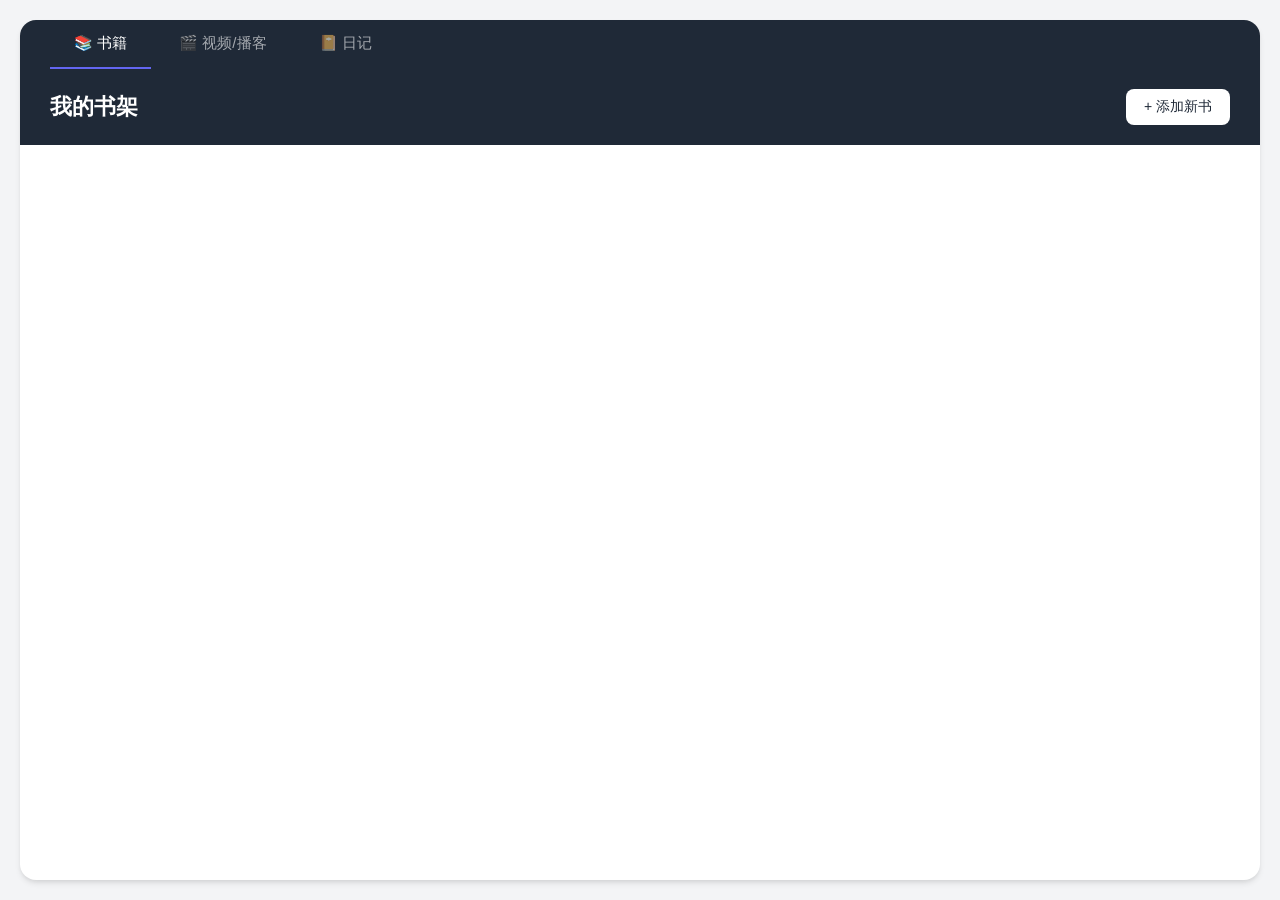
<file: index.html>
<!DOCTYPE html>
<html lang="zh-CN">
<head>
    <meta charset="UTF-8">
    <meta name="viewport" content="width=device-width, initial-scale=1.0">
    <title>思想笔记</title>
    <link rel="stylesheet" href="styles.css">
</head>
<body>
    <div class="container">
        <!-- 顶部标签页导航 -->
        <nav class="tabs-nav">
            <button class="tab-btn active" data-tab="books">📚 书籍</button>
            <button class="tab-btn" data-tab="podcasts">🎬 视频/播客</button>
            <button class="tab-btn" data-tab="diaries">📔 日记</button>
        </nav>

        <!-- 页面1：书籍列表页 -->
        <div id="booksPage" class="page active" data-page="books">
            <header>
                <h1>我的书架</h1>
                <button id="addNewBookBtn" class="btn-primary">+ 添加新书</button>
            </header>
            <div class="content-grid" id="booksGrid">
            </div>
        </div>

        <!-- 页面2：视频/播客列表页 -->
        <div id="podcastsPage" class="page" data-page="podcasts">
            <header>
                <h1>视频与播客</h1>
                <button id="addNewPodcastBtn" class="btn-primary">+ 添加视频/播客</button>
            </header>
            <div class="content-grid" id="podcastsGrid">
            </div>
        </div>

        <!-- 页面3：日记列表页 -->
        <div id="diariesPage" class="page" data-page="diaries">
            <header>
                <h1>我的日记</h1>
                <button id="addNewDiaryBtn" class="btn-primary">+ 写日记</button>
            </header>
            <div class="content-grid" id="diariesGrid">
            </div>
        </div>

        <!-- 页面4：笔记编辑页（通用） -->
        <div id="notesPage" class="page">
            <header>
                <button id="backToListBtn" class="btn-secondary">← 返回</button>
                <div class="current-item-info">
                    <span id="currentItemTitle"></span>
                    <span id="currentItemMeta" class="author"></span>
                </div>
                <div class="lang-switcher">
                    <span class="lang-label">语音</span>
                    <button class="lang-btn" id="langZhBtn" onclick="app.setSpeechLang('zh-CN')">中</button>
                    <button class="lang-btn" id="langEnBtn" onclick="app.setSpeechLang('en-US')">EN</button>
                </div>
                <button id="addNewNoteBtn" class="btn-primary">+ 添加笔记</button>
            </header>

            <div class="notes-container">
                <div class="notes-column">
                    <div class="column-header">
                        <h2>我的笔记</h2>
                    </div>
                    <div class="notes-list" id="notesList">
                    </div>
                </div>
            </div>
        </div>
    </div>

    <!-- 添加书籍弹窗 -->
    <div id="addBookModal" class="modal">
        <div class="modal-content">
            <h3>添加新书</h3>
            <input type="text" id="newBookTitle" placeholder="书名" class="input-text">
            <input type="text" id="newBookAuthor" placeholder="作者" class="input-text">
            <input type="text" id="newBookCover" placeholder="封面图片URL（可选）" class="input-text">
            <input type="text" id="newBookTags" placeholder="标签，用逗号分隔（如：哲学, 成长）" class="input-text">
            <div class="modal-actions">
                <button class="cancel-btn" onclick="app.closeModal('addBookModal')">取消</button>
                <button class="save-btn" onclick="app.addBook()">添加</button>
            </div>
        </div>
    </div>

    <!-- 添加视频/播客弹窗 -->
    <div id="addPodcastModal" class="modal">
        <div class="modal-content">
            <h3>添加视频/播客</h3>
            <select id="newPodcastType" class="input-text">
                <option value="video">视频</option>
                <option value="podcast">播客</option>
            </select>
            <input type="text" id="newPodcastTitle" placeholder="标题" class="input-text">
            <input type="text" id="newPodcastCreator" placeholder="创作者/主播" class="input-text">
            <input type="text" id="newPodcastUrl" placeholder="链接URL（可选）" class="input-text">
            <input type="text" id="newPodcastCover" placeholder="封面图片URL（可选）" class="input-text">
            <input type="text" id="newPodcastTags" placeholder="标签，用逗号分隔（如：科技, 访谈）" class="input-text">
            <div class="modal-actions">
                <button class="cancel-btn" onclick="app.closeModal('addPodcastModal')">取消</button>
                <button class="save-btn" onclick="app.addPodcast()">添加</button>
            </div>
        </div>
    </div>

    <!-- 添加日记弹窗 -->
    <div id="addDiaryModal" class="modal">
        <div class="modal-content">
            <h3>写日记</h3>
            <input type="text" id="newDiaryTitle" placeholder="标题（可选，如：今天的感悟）" class="input-text">
            <input type="text" id="newDiaryTags" placeholder="标签，用逗号分隔（如：生活, 心情）" class="input-text">
            <div class="modal-actions">
                <button class="cancel-btn" onclick="app.closeModal('addDiaryModal')">取消</button>
                <button class="save-btn" onclick="app.addDiary()">添加</button>
            </div>
        </div>
    </div>

    <!-- 编辑弹窗 -->
    <div id="editItemModal" class="modal">
        <div class="modal-content">
            <h3>编辑</h3>
            <input type="text" id="editTitle" placeholder="标题" class="input-text">
            <input type="text" id="editAuthor" placeholder="作者/创作者" class="input-text">
            <input type="text" id="editCover" placeholder="封面图片URL（可选）" class="input-text">
            <input type="text" id="editUrl" placeholder="链接URL（可选）" class="input-text">
            <input type="text" id="editTags" placeholder="标签，用逗号分隔（如：哲学, 成长）" class="input-text">
            <div class="modal-actions">
                <button class="cancel-btn" onclick="app.closeModal('editItemModal')">取消</button>
                <button class="save-btn" onclick="app.saveEdit()">保存</button>
            </div>
        </div>
    </div>

    <script src="supabase.min.js"></script>
    <script src="app.js"></script>
</body>
</html>
</file>
<file: styles.css>
* {
    margin: 0;
    padding: 0;
    box-sizing: border-box;
}

:root {
    --primary-color: #374151;
    --secondary-color: #6b7280;
    --accent-color: #1f2937;
    --border-color: #e5e7eb;
    --bg-color: #ffffff;
    --card-bg: #f9fafb;
    --hover-bg: #f3f4f6;
    --text-primary: #111827;
    --text-secondary: #4b5563;
    --text-muted: #9ca3af;
    --success-color: #10b981;
    --danger-color: #ef4444;
    --voice-color: #3b82f6;
    --tab-active: #6366f1;
}

body {
    font-family: -apple-system, BlinkMacSystemFont, 'Segoe UI', Roboto, 'Helvetica Neue', Arial, sans-serif;
    background-color: #f3f4f6;
    min-height: 100vh;
    padding: 20px;
    color: var(--text-primary);
    line-height: 1.6;
}

.container {
    max-width: 1400px;
    margin: 0 auto;
    background: var(--bg-color);
    border-radius: 16px;
    box-shadow: 0 4px 6px -1px rgba(0, 0, 0, 0.1), 0 2px 4px -1px rgba(0, 0, 0, 0.06);
    overflow: hidden;
    display: flex;
    flex-direction: column;
    height: calc(100vh - 40px);
}

.tabs-nav {
    display: flex;
    background: var(--accent-color);
    padding: 0 30px;
    gap: 4px;
}

.tab-btn {
    padding: 14px 24px;
    background: transparent;
    border: none;
    color: rgba(255, 255, 255, 0.6);
    font-size: 15px;
    font-weight: 500;
    cursor: pointer;
    border-bottom: 2px solid transparent;
    transition: all 0.2s ease;
}

.tab-btn:hover {
    color: rgba(255, 255, 255, 0.9);
}

.tab-btn.active {
    color: white;
    border-bottom-color: var(--tab-active);
}

.page {
    display: none;
    flex: 1;
    flex-direction: column;
    overflow: hidden;
}

.page.active {
    display: flex;
}

header {
    background: var(--accent-color);
    color: white;
    padding: 20px 30px;
    display: flex;
    justify-content: space-between;
    align-items: center;
    gap: 16px;
    flex-wrap: wrap;
}

.lang-switcher {
    display: flex;
    align-items: center;
    gap: 6px;
    background: rgba(255, 255, 255, 0.1);
    padding: 4px 8px;
    border-radius: 8px;
}

.lang-label {
    font-size: 12px;
    color: rgba(255, 255, 255, 0.7);
    margin-right: 4px;
}

.lang-btn {
    padding: 4px 10px;
    border: 1px solid rgba(255, 255, 255, 0.3);
    background: transparent;
    color: rgba(255, 255, 255, 0.8);
    border-radius: 6px;
    cursor: pointer;
    font-size: 12px;
    font-weight: 600;
    transition: all 0.2s ease;
}

.lang-btn:hover {
    background: rgba(255, 255, 255, 0.15);
}

.lang-btn.active {
    background: white;
    color: var(--accent-color);
    border-color: white;
}

header h1 {
    font-size: 22px;
    font-weight: 600;
}

.current-item-info {
    font-size: 16px;
    font-weight: 500;
    flex: 1;
    text-align: center;
}

.current-item-info .author {
    opacity: 0.8;
    margin-left: 8px;
}

.btn-primary, .btn-secondary {
    padding: 9px 18px;
    border: none;
    border-radius: 8px;
    cursor: pointer;
    font-weight: 500;
    transition: all 0.2s ease;
    font-size: 14px;
    white-space: nowrap;
}

.btn-primary {
    background: white;
    color: var(--accent-color);
}

.btn-primary:hover {
    background: rgba(255, 255, 255, 0.9);
    transform: translateY(-1px);
}

.btn-secondary {
    background: rgba(255, 255, 255, 0.15);
    color: white;
}

.btn-secondary:hover {
    background: rgba(255, 255, 255, 0.25);
}

.input-text {
    width: 100%;
    padding: 12px 14px;
    border: 1px solid var(--border-color);
    border-radius: 8px;
    font-size: 14px;
    margin-bottom: 12px;
    outline: none;
    transition: all 0.2s ease;
    background: white;
}

.input-text:focus {
    border-color: var(--primary-color);
    box-shadow: 0 0 0 3px rgba(55, 65, 81, 0.1);
}

select.input-text {
    appearance: none;
    background-image: url("data:image/svg+xml,%3Csvg xmlns='http://www.w3.org/2000/svg' width='12' height='12' viewBox='0 0 12 12'%3E%3Cpath fill='%236b7280' d='M6 8L1 3h10z'/%3E%3C/svg%3E");
    background-repeat: no-repeat;
    background-position: right 14px center;
    padding-right: 40px;
    cursor: pointer;
}

.content-grid {
    flex: 1;
    overflow-y: auto;
    padding: 30px;
    display: grid;
    grid-template-columns: repeat(auto-fill, minmax(360px, 1fr));
    gap: 24px;
    align-content: start;
}

.item-card {
    background: white;
    border-radius: 12px;
    padding: 20px;
    cursor: default;
    transition: all 0.25s ease;
    border: 1px solid var(--border-color);
    display: flex;
    flex-direction: column;
}

.item-card:hover {
    transform: translateY(-2px);
    box-shadow: 0 10px 25px -5px rgba(0, 0, 0, 0.1), 0 4px 6px -2px rgba(0, 0, 0, 0.05);
    border-color: var(--primary-color);
}

.item-card .item-header {
    display: flex;
    align-items: flex-start;
    gap: 16px;
    margin-bottom: 16px;
}

.item-card .item-cover-wrapper {
    width: 80px;
    height: 110px;
    flex-shrink: 0;
    border-radius: 8px;
    overflow: hidden;
    box-shadow: 0 4px 12px rgba(0, 0, 0, 0.15);
}

.item-card .item-cover {
    width: 100%;
    height: 100%;
    object-fit: cover;
}

.item-card .item-cover-placeholder {
    width: 80px;
    height: 110px;
    flex-shrink: 0;
    border-radius: 8px;
    background: linear-gradient(135deg, #667eea 0%, #764ba2 100%);
    display: flex;
    align-items: center;
    justify-content: center;
    box-shadow: 0 4px 12px rgba(0, 0, 0, 0.15);
}

.item-card.video .item-cover-placeholder {
    background: linear-gradient(135deg, #f093fb 0%, #f5576c 100%);
}

.item-card.podcast .item-cover-placeholder {
    background: linear-gradient(135deg, #4facfe 0%, #00f2fe 100%);
}

.item-card .item-cover-placeholder span {
    font-size: 32px;
    font-weight: 700;
    color: white;
    text-transform: uppercase;
}

.item-card .item-info {
    flex: 1;
    min-width: 0;
    padding-top: 4px;
}

.item-card .item-title {
    font-size: 17px;
    font-weight: 600;
    color: var(--text-primary);
    margin-bottom: 4px;
    line-height: 1.3;
}

.item-card .item-meta {
    font-size: 13px;
    color: var(--text-secondary);
}

.item-card .item-type-badge {
    display: inline-block;
    margin-top: 8px;
    padding: 2px 8px;
    background: var(--card-bg);
    border-radius: 12px;
    font-size: 11px;
    color: var(--text-secondary);
}

.item-card .item-tags {
    display: flex;
    flex-wrap: wrap;
    gap: 6px;
    margin-top: 8px;
}

.item-card .item-tag {
    display: inline-block;
    padding: 2px 10px;
    background: #eef2ff;
    color: #4f46e5;
    border-radius: 12px;
    font-size: 11px;
    font-weight: 500;
}

.item-card .item-stats {
    font-size: 12px;
    color: var(--text-muted);
    background: var(--card-bg);
    padding: 4px 10px;
    border-radius: 20px;
    flex-shrink: 0;
    margin-top: 4px;
}

.item-card .item-url {
    margin-bottom: 16px;
    padding: 8px 12px;
    background: var(--card-bg);
    border-radius: 8px;
}

.item-card .item-url a {
    color: var(--voice-color);
    text-decoration: none;
    font-size: 13px;
    font-weight: 500;
}

.item-card .item-url a:hover {
    text-decoration: underline;
}

.item-card .item-notes {
    flex: 1;
    margin-bottom: 16px;
    max-height: 200px;
    overflow-y: auto;
}

.item-card .no-notes {
    text-align: center;
    color: var(--text-muted);
    font-size: 13px;
    padding: 20px 0;
}

.item-card .note-item {
    padding: 10px 12px;
    background: var(--card-bg);
    border-radius: 8px;
    margin-bottom: 8px;
}

.item-card .note-item:last-child {
    margin-bottom: 0;
}

.item-card .note-timestamp {
    font-size: 11px;
    color: var(--voice-color);
    margin-bottom: 4px;
    font-weight: 500;
}

.item-card .note-quote {
    font-size: 13px;
    color: var(--text-primary);
    line-height: 1.6;
    font-style: italic;
}

.item-card .note-reflection {
    font-size: 12px;
    color: var(--text-secondary);
    margin-top: 6px;
    line-height: 1.5;
    padding-top: 6px;
    border-top: 1px solid var(--border-color);
}

.item-card .more-notes {
    text-align: center;
    font-size: 12px;
    color: var(--text-muted);
    padding: 8px 0;
}

.item-card .item-actions {
    display: flex;
    gap: 10px;
    padding-top: 16px;
    border-top: 1px solid var(--border-color);
}

.item-card .action-btn {
    flex: 1;
    padding: 9px 14px;
    border: none;
    border-radius: 8px;
    cursor: pointer;
    font-size: 13px;
    font-weight: 500;
    transition: all 0.2s ease;
}

.item-card .action-btn.read-btn {
    background: var(--accent-color);
    color: white;
}

.item-card .action-btn.read-btn:hover {
    background: var(--primary-color);
}

.item-card .action-btn.delete-btn {
    background: transparent;
    color: var(--danger-color);
    border: 1px solid var(--danger-color);
}

.item-card .action-btn.delete-btn:hover {
    background: var(--danger-color);
    color: white;
}

.item-card .action-btn.edit-btn {
    background: transparent;
    color: var(--text-secondary);
    border: 1px solid #dee2e6;
}

.item-card .action-btn.edit-btn:hover {
    background: #f1f3f5;
    border-color: var(--text-secondary);
}

.notes-container {
    flex: 1;
    overflow-y: auto;
    padding: 30px;
}

.notes-column {
    max-width: 900px;
    margin: 0 auto;
}

.column-header {
    display: flex;
    justify-content: space-between;
    align-items: center;
    margin-bottom: 20px;
    padding-bottom: 16px;
    border-bottom: 1px solid var(--border-color);
}

.column-header h2 {
    font-size: 18px;
    font-weight: 600;
    color: var(--text-primary);
}

.notes-list {
    display: flex;
    flex-direction: column;
    gap: 20px;
}

.note-card {
    background: white;
    border-radius: 12px;
    padding: 24px;
    border: 1px solid var(--border-color);
    transition: all 0.2s ease;
}

.note-card:hover {
    border-color: var(--primary-color);
}

.note-timestamp-row {
    display: flex;
    align-items: center;
    gap: 12px;
    margin-bottom: 16px;
    padding-bottom: 16px;
    border-bottom: 1px solid var(--border-color);
}

.timestamp-label {
    font-size: 12px;
    font-weight: 600;
    color: var(--text-muted);
    text-transform: uppercase;
    letter-spacing: 0.5px;
    white-space: nowrap;
}

.timestamp-input {
    flex: 1;
    max-width: 200px;
    padding: 8px 12px;
    border: 1px solid var(--border-color);
    border-radius: 6px;
    font-size: 14px;
    outline: none;
    transition: all 0.2s ease;
    background: var(--card-bg);
    font-family: inherit;
}

.timestamp-input:focus {
    border-color: var(--voice-color);
    background: white;
    box-shadow: 0 0 0 3px rgba(59, 130, 246, 0.1);
}

.timestamp-input::placeholder {
    color: var(--text-muted);
}

.note-card .note-content {
    display: flex;
    gap: 24px;
}

.note-card .diary-content {
    flex-direction: column;
}

.note-card .diary-text {
    min-height: 300px;
}

.item-card .diary-placeholder {
    background: linear-gradient(135deg, #fef3c7, #fde68a);
}

.item-card .diary-placeholder span {
    font-size: 28px;
}

.note-card .note-column {
    flex: 1;
    min-width: 0;
}

.note-card .note-column-header {
    display: flex;
    justify-content: space-between;
    align-items: center;
    margin-bottom: 12px;
}

.column-actions {
    display: flex;
    align-items: center;
    gap: 6px;
}

.format-btn {
    padding: 4px 10px;
    border: 1px solid var(--border-color);
    border-radius: 6px;
    background: white;
    color: var(--text-primary);
    font-size: 13px;
    cursor: pointer;
    transition: all 0.2s ease;
    line-height: 1;
}

.format-btn:hover {
    background: var(--card-bg);
    border-color: var(--primary-color);
}

.format-btn:active {
    background: var(--primary-color);
    color: white;
}

.note-card .note-column-title {
    font-size: 12px;
    font-weight: 600;
    color: var(--text-muted);
    text-transform: uppercase;
    letter-spacing: 0.5px;
}

.voice-btn {
    padding: 6px 12px;
    border: 1px solid var(--voice-color);
    border-radius: 6px;
    background: white;
    color: var(--voice-color);
    font-size: 12px;
    font-weight: 500;
    cursor: pointer;
    transition: all 0.2s ease;
    display: flex;
    align-items: center;
    gap: 4px;
}

.voice-btn:hover {
    background: var(--voice-color);
    color: white;
}

.voice-btn.listening {
    background: var(--danger-color);
    border-color: var(--danger-color);
    color: white;
    animation: pulse 1.5s infinite;
}

.interim-preview {
    padding: 10px 16px;
    margin-top: 8px;
    font-size: 14px;
    color: var(--text-muted);
    background: var(--card-bg);
    border-radius: 8px;
    border-left: 3px solid var(--voice-color);
    font-style: italic;
    min-height: 20px;
    line-height: 1.6;
    word-break: break-word;
    animation: pulse 2s infinite;
}

@keyframes pulse {
    0%, 100% {
        opacity: 1;
    }
    50% {
        opacity: 0.7;
    }
}

.note-card .note-text {
    width: 100%;
    min-height: 140px;
    padding: 16px;
    border-radius: 8px;
    font-size: 15px;
    line-height: 1.7;
    outline: none;
    transition: all 0.2s ease;
    background: var(--card-bg);
    border: 1px solid var(--border-color);
    color: var(--text-primary);
    font-family: inherit;
    overflow-y: auto;
    white-space: pre-wrap;
    word-break: break-word;
}

.note-card .note-text:focus {
    border-color: var(--primary-color);
    background: white;
    box-shadow: 0 0 0 3px rgba(55, 65, 81, 0.08);
}

.note-card .note-text:empty::before {
    content: attr(data-placeholder);
    color: var(--text-muted);
    pointer-events: none;
}

.note-card .note-text strong,
.note-card .note-text b {
    font-weight: 700;
    color: var(--accent-color);
}

.add-reflection-btn {
    margin-top: 16px;
    padding: 8px 16px;
    border: 1px dashed var(--border-color);
    border-radius: 8px;
    background: transparent;
    color: var(--text-muted);
    font-size: 13px;
    cursor: pointer;
    transition: all 0.2s ease;
}

.add-reflection-btn:hover {
    border-color: var(--primary-color);
    color: var(--primary-color);
    background: white;
}

.note-card .note-footer {
    margin-top: 20px;
    display: flex;
    justify-content: flex-end;
    padding-top: 16px;
    border-top: 1px solid var(--border-color);
}

.note-card .delete-btn {
    background: transparent;
    color: var(--danger-color);
    border: 1px solid var(--danger-color);
    padding: 8px 20px;
    border-radius: 8px;
    cursor: pointer;
    font-size: 14px;
    font-weight: 500;
    transition: all 0.2s ease;
}

.note-card .delete-btn:hover {
    background: var(--danger-color);
    color: white;
}

.empty-state {
    text-align: center;
    color: var(--text-muted);
    margin-top: 80px;
    font-size: 16px;
}

.empty-state p {
    margin-bottom: 8px;
}

.empty-state .hint {
    font-size: 14px;
    opacity: 0.7;
}

.modal {
    display: none;
    position: fixed;
    top: 0;
    left: 0;
    width: 100%;
    height: 100%;
    background: rgba(0, 0, 0, 0.5);
    justify-content: center;
    align-items: center;
    z-index: 1000;
    backdrop-filter: blur(4px);
}

.modal.active {
    display: flex;
}

.modal-content {
    background: white;
    padding: 28px;
    border-radius: 16px;
    width: 90%;
    max-width: 420px;
    box-shadow: 0 20px 40px -10px rgba(0, 0, 0, 0.25);
}

.modal-content h3 {
    margin-bottom: 20px;
    color: var(--text-primary);
    font-size: 18px;
    font-weight: 600;
}

.modal-actions {
    margin-top: 22px;
    display: flex;
    gap: 10px;
    justify-content: flex-end;
}

.modal-actions button {
    padding: 9px 20px;
    border: none;
    border-radius: 8px;
    cursor: pointer;
    font-weight: 500;
    font-size: 14px;
    transition: all 0.2s ease;
}

.modal-actions .cancel-btn {
    background: var(--card-bg);
    color: var(--text-secondary);
}

.modal-actions .cancel-btn:hover {
    background: var(--hover-bg);
}

.modal-actions .save-btn {
    background: var(--accent-color);
    color: white;
}

.modal-actions .save-btn:hover {
    background: var(--primary-color);
}

@media (max-width: 768px) {
    .container {
        height: 100vh;
        border-radius: 0;
    }

    body {
        padding: 0;
        background: white;
    }

    .tabs-nav {
        padding: 0 16px;
    }

    .tab-btn {
        padding: 12px 16px;
        font-size: 14px;
    }

    header {
        padding: 14px 16px;
        flex-wrap: wrap;
    }

    header h1 {
        font-size: 18px;
    }

    .current-item-info {
        font-size: 14px;
        text-align: left;
    }

    .content-grid {
        padding: 16px;
        grid-template-columns: 1fr;
        gap: 12px;
    }

    .item-card {
        padding: 16px;
    }

    .item-card .item-cover-wrapper,
    .item-card .item-cover-placeholder {
        width: 64px;
        height: 88px;
    }

    .item-card .item-cover-placeholder span {
        font-size: 24px;
    }

    .item-card .item-title {
        font-size: 15px;
    }

    .item-card .item-actions {
        flex-direction: column;
    }

    .notes-container {
        padding: 16px;
    }

    .note-timestamp-row {
        flex-direction: column;
        align-items: flex-start;
    }

    .timestamp-input {
        max-width: 100%;
    }

    .note-card .note-content {
        flex-direction: column;
        gap: 16px;
    }

    .note-card .note-text {
        min-height: 120px;
    }

    .voice-btn {
        padding: 5px 10px;
        font-size: 11px;
    }
}
</file>
